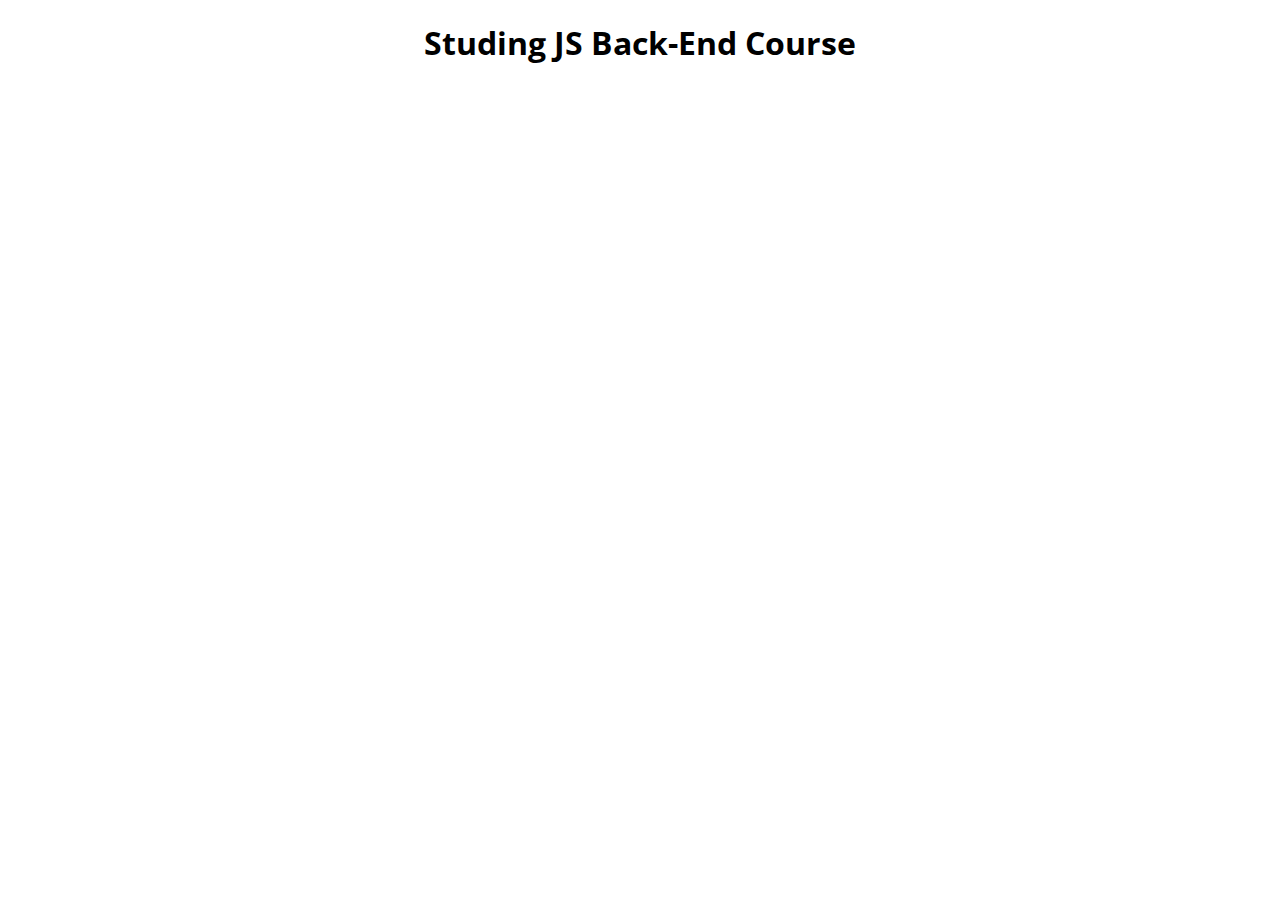
<file: LearningMethods/main.html>
<!DOCTYPE html>
<html lang="en">

<head>
    <meta charset="UTF-8">
    <meta name="viewport" content="width=device-width, initial-scale=1.0">
    <title>Studing Hexlet JS Back-End</title>
    <link rel="stylesheet" href="style.css">
    <link href="https://fonts.googleapis.com/css?family=Open+Sans&display=swap" rel="stylesheet">
</head>

<body>
    <h1>Studing JS Back-End Course</h1>
    <script src="getIndexinArray.js"></script>
</body>


</html>
</file>
<file: LearningMethods/style.css>
body {
    font-family: 'Open Sans', sans-serif;
}

h1 {
    text-align: center;
}
</file>
